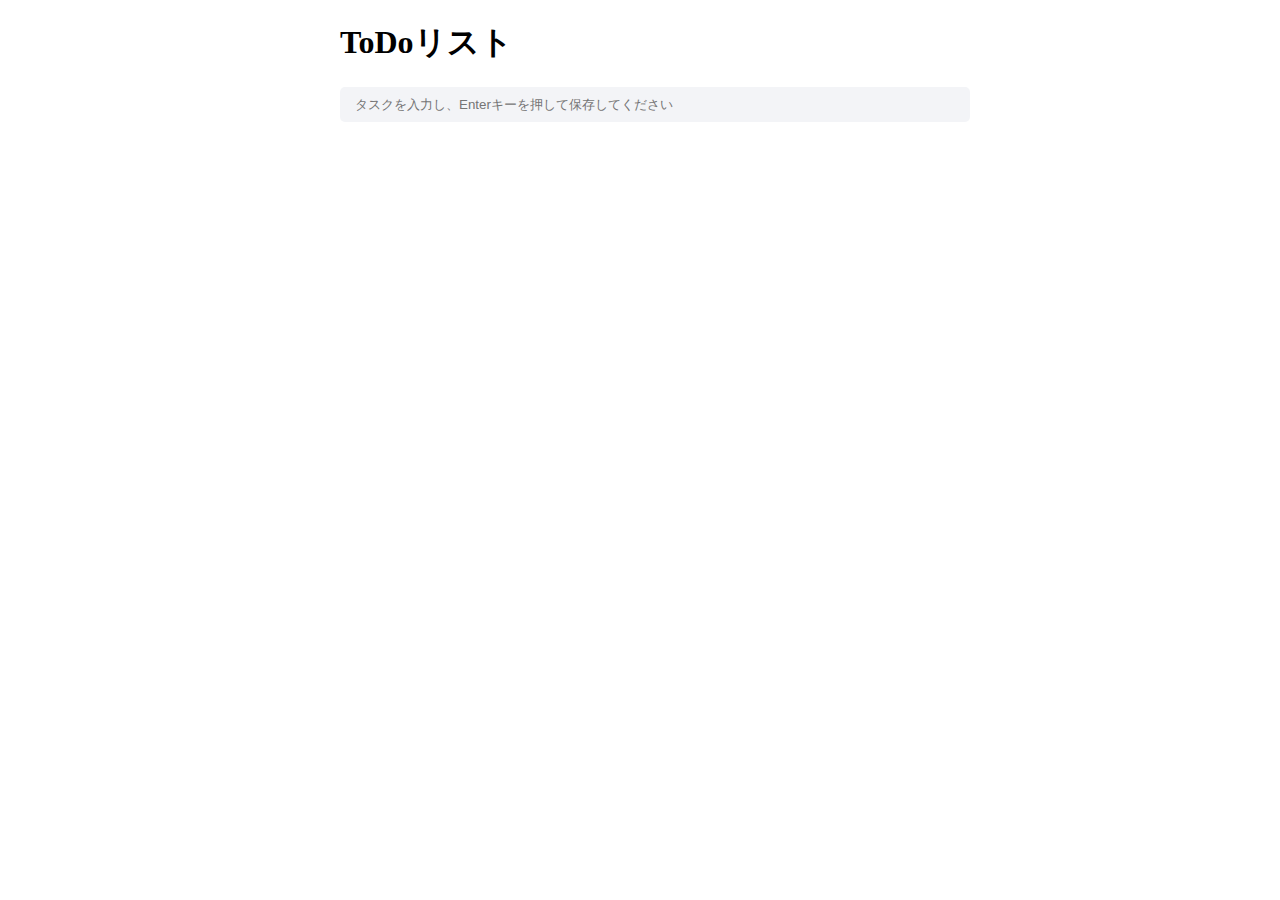
<file: index.html>
<!DOCTYPE html>
<html lang="ja">

<head>
  <meta charset="UTF-8">
  <meta http-equiv="X-UA-Compatible" content="IE=edge">
  <meta name="viewport" content="width=device-width, initial-scale=1.0">
  <title>ToDoリスト</title>
  <link rel="stylesheet" href="style.css">
</head>

<body>
  <div class="todo_box">
    <h1>ToDoリスト</h1>
    <form action="/create" id="todo_form" name="todo_form" method="POST">
      <input type="text" id="add" name="task" style="width: 100%;" placeholder="タスクを入力し、Enterキーを押して保存してください">
    </form>
    <div class="tasks">
      <p class="task_title title">タスク</p>
      <ul id="task_ul" class="todo_ul">
      </ul>
    </div>
    <div class="comps">
      <p class="comp_title title">完了</p>
      <ul id="comp_ul" class="todo_ul">
      </ul>
    </div>
  </div>


  <script src="main.js"></script>
</body>

</html>
</file>
<file: style.css>
html,
body {
  margin: 0;
  padding: 0;
}

.todo_box {
  width: 60%;
  max-width: 600px;
  margin: 0 auto;
}

.tasks, 
.comps {
  margin: 20px 0;
}

.tasks.close,
.comps.close {
  border-bottom: 1px solid rgba(0,0,0,.36);
}

#add {
  height: 35px;
  background-color: rgba(44,66,118,.06);
  border: none;
  border-radius: 5px;
  padding: 0 15px;
}

#add:focus {
  outline: none;
  border: 1px solid #6495ed;
}

.todo_ul {
  padding: 0;
  margin: 20px 0 0 0;
}

.todo_ul.close {
  max-height: 0;
  overflow: hidden;
}

.title {
  font-size: 15px;
  color: rgba(0,0,0,.36);
  display: none;
  position: relative;
  cursor: pointer;
  margin: 0;
  user-select: none;
}

.title::before {
  width: 5px;
  height: 5px;
  content: '';
  border-bottom: 2px solid rgba(0,0,0,.36);
  border-right: 2px solid rgba(0,0,0,.36);
  transform: rotate(45deg);
  position: absolute;
  top: 7px;
  left: -10px;
}

.title.close::before {
  transform: rotate(-45deg);
}



.todo_ul li{
  list-style: none;
  display: flex;
  align-items: center;
}

.todo_ul input {
  cursor: pointer;
}

.todo_ul div {
  border-bottom: 1px solid rgba(0,0,0,.36);
  width: 100%;
  display: flex;
  height: 40px;
  justify-content: space-between;
  align-items: center;
  padding-left: 10px;
}



.todo_ul a {
  color: rgba(0,0,0,.36);
  text-decoration: none;
  cursor: pointer;
}
</file>
